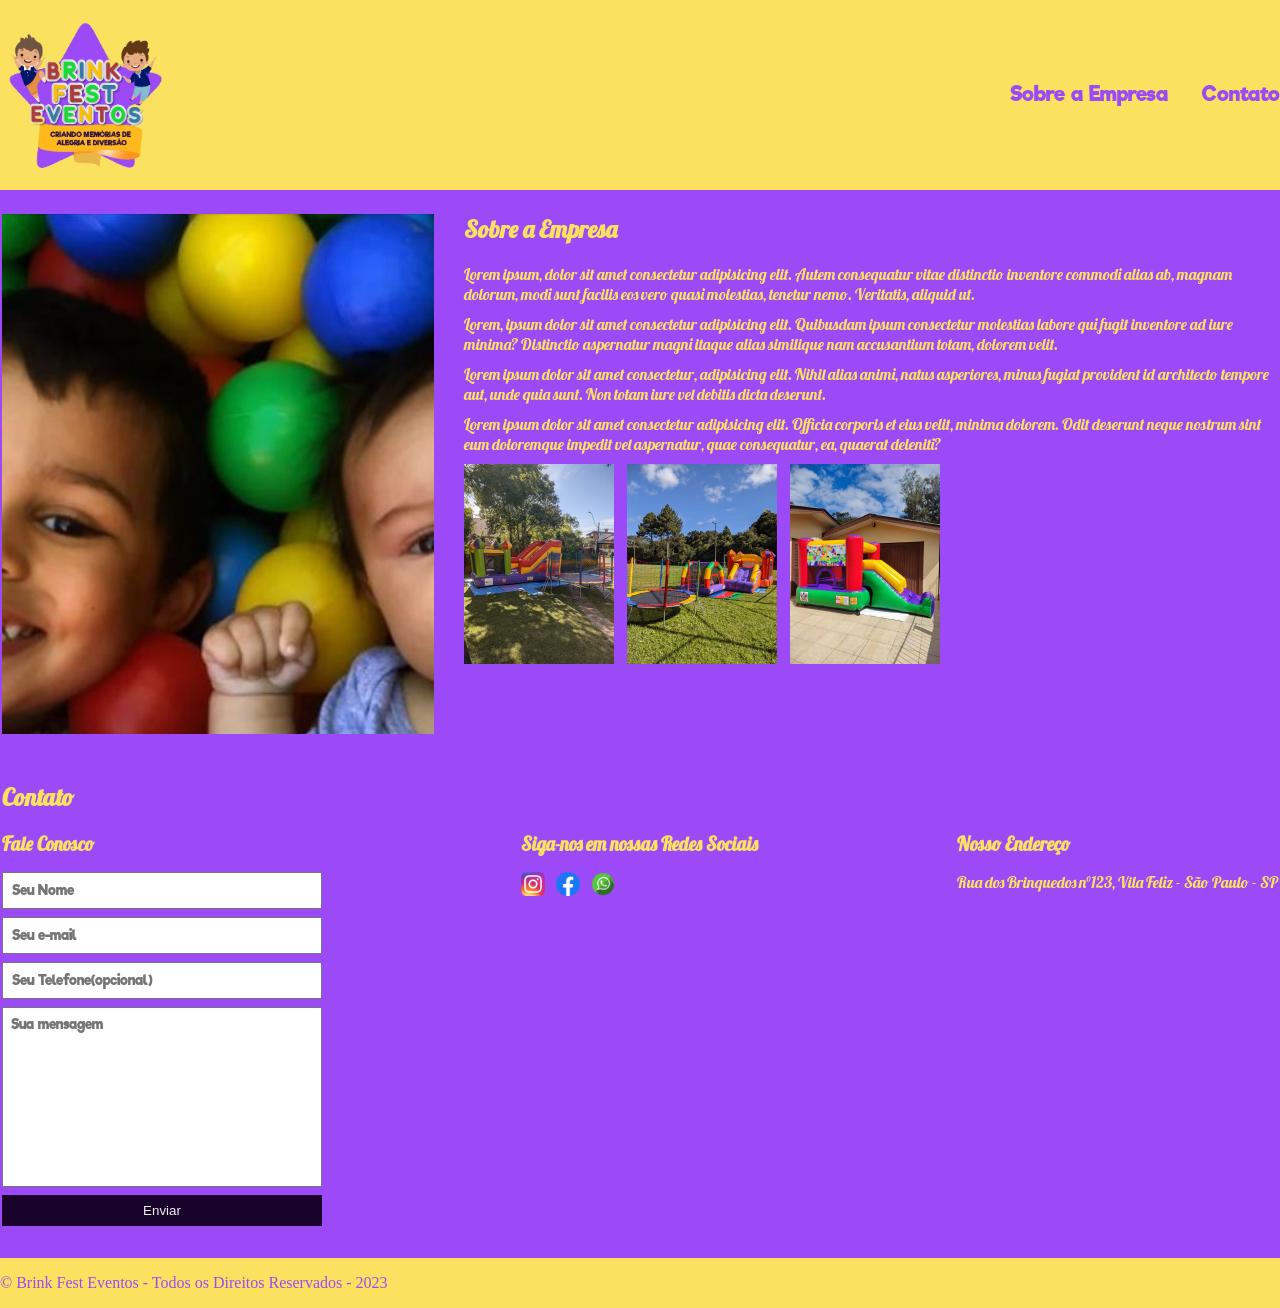
<file: index.html>
<!DOCTYPE html>
<html lang="pt-br">
<head>
  <meta charset="UTF-8">
  <meta name="viewport" content="width=device-width, initial-scale=1.0">
  <title>Brink Fest - Eventos</title>
  <link rel="stylesheet" href="./main.css">
  <link rel="preconnect" href="https://fonts.googleapis.com">
  <link rel="preconnect" href="https://fonts.gstatic.com" crossorigin>
  <link href="https://fonts.googleapis.com/css2?family=Lobster&display=swap" rel="stylesheet">
</head>
<body>
  <header>
    <div class="container">
      <img src="./imagens/logo3.jpg" alt="logo3">
            <nav>
                <ul>
                    <li>
                        <a href="#about">Sobre a Empresa</a>
                    </li>
                    <li>
                        <a href="#contact">Contato</a>
                    </li>
                </ul>
            </nav>
    </div>
  </header>
  <section id="about">
    <div class="container">
        <img class="image_kid" src="./imagens/kids.JPG" alt="foto crianças brincando">
        <div>
            <h2>Sobre a Empresa</h2>
                <p>
                    Lorem ipsum, dolor sit amet consectetur adipisicing elit. Autem consequatur vitae distinctio inventore commodi alias ab, magnam dolorum, modi sunt facilis eos vero quasi molestias, tenetur nemo. Veritatis, aliquid ut.
                </p>
                <p>
                    Lorem, ipsum dolor sit amet consectetur adipisicing elit. Quibusdam ipsum consectetur molestias labore qui fugit inventore ad iure minima? Distinctio aspernatur magni itaque alias similique nam accusantium totam, dolorem velit.
                </p>
                <p>
                  Lorem ipsum dolor sit amet consectetur, adipisicing elit. Nihil alias animi, natus asperiores, minus fugiat provident id architecto tempore aut, unde quia sunt. Non totam iure vel debitis dicta deserunt.
                </p>
                <p>
                  Lorem ipsum dolor sit amet consectetur adipisicing elit. Officia corporis et eius velit, minima dolorem. Odit deserunt neque nostrum sint eum doloremque impedit vel aspernatur, quae consequatur, ea, quaerat deleniti?
                </p>
              <ul class="imagens">
                <li> <img src="./imagens/imagem1.jpg" alt="toboga"> </li>
                <li><img src="./imagens/imagem3.jpg" alt="gramado"></li> 
                <li><img src="./imagens/imagem4.jpg" alt="escorrega"></li>
              </ul>
        </div>
    </div>
  </section>
  <section id="contact">
    <div class="container">
        <h2>Contato</h2>
        <div class="contact-methods">
            <div>
                <h3>Fale Conosco</h3>
                <form>
                    <input type="text" placeholder="Seu Nome" required />
                    <input type="email" placeholder="Seu e-mail" required />
                    <input type="tel" placeholder="Seu Telefone(opcional)" />
                    <textarea placeholder="Sua mensagem" required></textarea>
                    <button type="submit">Enviar</button>
                </form>
            </div>
            <div>
              <h3>Siga-nos em nossas Redes Sociais</h3>
              <ul class="social-links">
                  <li>
                      <a href="#" title="Siga-nos no Instagram"> 
                          <img src="./imagens/instagram.png" alt="Logo do Instagram" />
                      </a>
                  </li>
                  <li>
                      <a href="#" title="Siga-nos no Facebook">
                          <img src="./imagens/facebook.png" alt="Logo do facebook" />
                      </a>
                  </li>
                  <li>
                    <a href="#" title="Contate-nos no WhatsApp">
                      <img src="./imagens/Whatsapp.png" alt="Logo do WhatsApp" />
                    </a>
                  </li>
              </ul>
            </div>
            <div>
              <h3>Nosso Endereço</h3>
              <p>
                  Rua dos Brinquedos n°123, Vila Feliz - São Paulo - SP
              </p>
          </div>
      </div>
  </div>
</section>
<footer>
  <div class="container">
      <p>
          &copy; Brink Fest Eventos - Todos os Direitos Reservados - 2023
      </p>
  </div>
</footer>
</body>
</html>
</file>
<file: main.css>
* {
    padding: 0;
    margin: 0;
    box-sizing: border-box;
}  

body {
    background-color: #9c4af7;   
}

@font-face {
    font-family: 'riffic';
    src: url('./imagens/RifficFree-Bold.ttf') format('truetype');
    font-weight: normal;
    font-style: normal;
}

header {
    padding: 20px 0;
    background-color: #fae160;
}

header img {
    max-height: 150px;
    
}

header nav li a {
    color: #9c4af7;
    font-size: 20px;
    text-decoration: none;
    font-family: 'riffic';
}

header nav li {
    display: inline;
    margin-left: 30px;
}  

.container {
    max-width: 1280px;
    width: 100%;
    margin: 0 auto;
}    

header .container, section .container {
    display: flex;
    align-items: center;
    justify-content: space-between;
}

.imagens img {
    height: 200px;
    
}

.imagens li {
    display:inline;
    margin-right: 10px;
}

section .container {
    align-items: flex-start;
}

section {
    padding: 24px 2px;
    color:  #fae160;
    font-family:'Lobster', sans-serif;
    font-weight: 400;
} 

section h2 {
    margin-bottom: 20px;
}

section p {
    margin-bottom: 10px;
}

.image_kid {
    margin-right: 30px;
    
}

.social-links img {
    height: 24px;
}

.social-links li {
    display: inline;
    margin-right: 8px;
}

.social-links li a {
    text-decoration: none;
}

#contact .container {
    display: block;
}

.contact-methods {
    display: flex;
    justify-content: space-between;
}

form input, form textarea, form button {
    display: block;
    width: 320px;
    margin-bottom: 8px;
    padding: 8px;
}

form textarea {
   resize: none;
   height: 180px;
}

section h3 {
    margin-bottom: 16px;
}

form button {
    background-color: #1a032b;
    color: #ecf0f1;
    border: none;
    cursor: pointer;
}

form button:hover {
    background-color: #fae160;
}

input:focus, textarea:focus {
    outline-color: #fae160;
}

footer{
    background-color: #fae160;
    color: #9c4af7;
    padding: 16px 0;
}

input, textarea {
    font-family: 'riffic';
    
}
</file>
